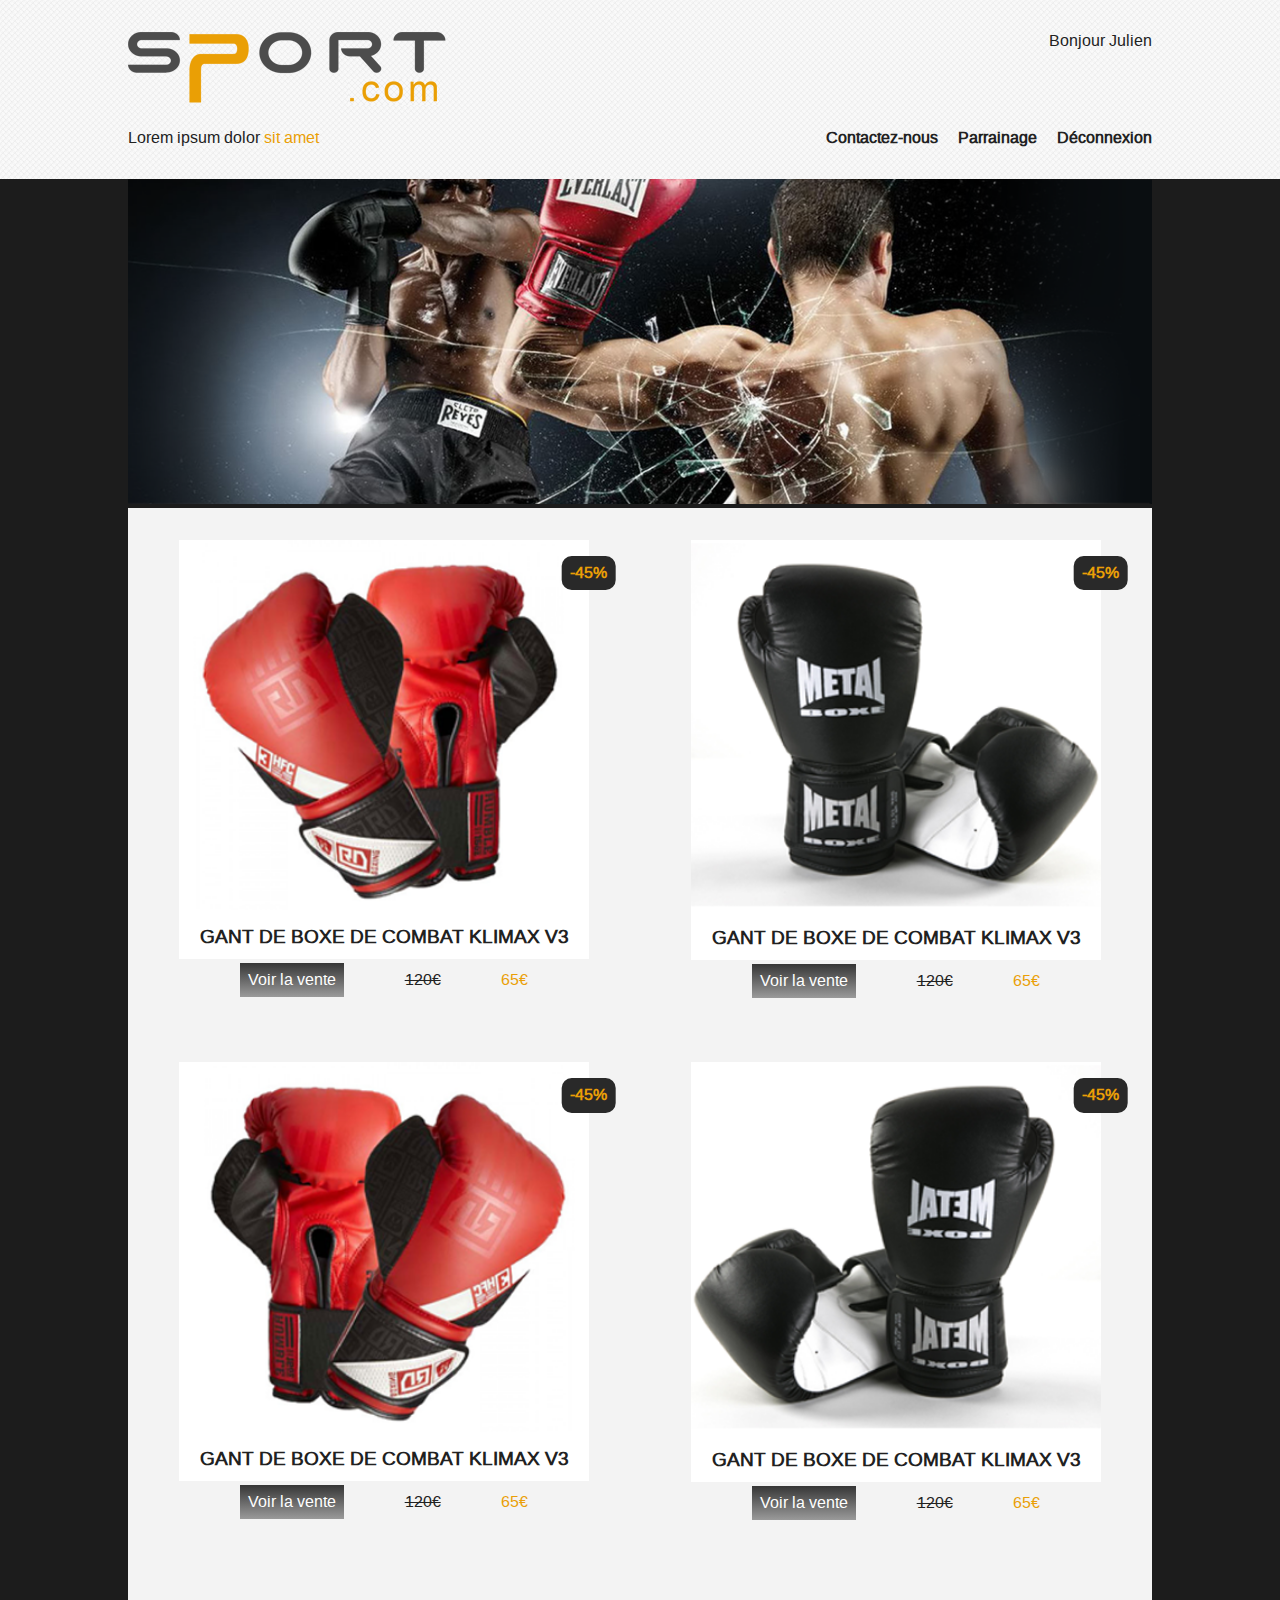
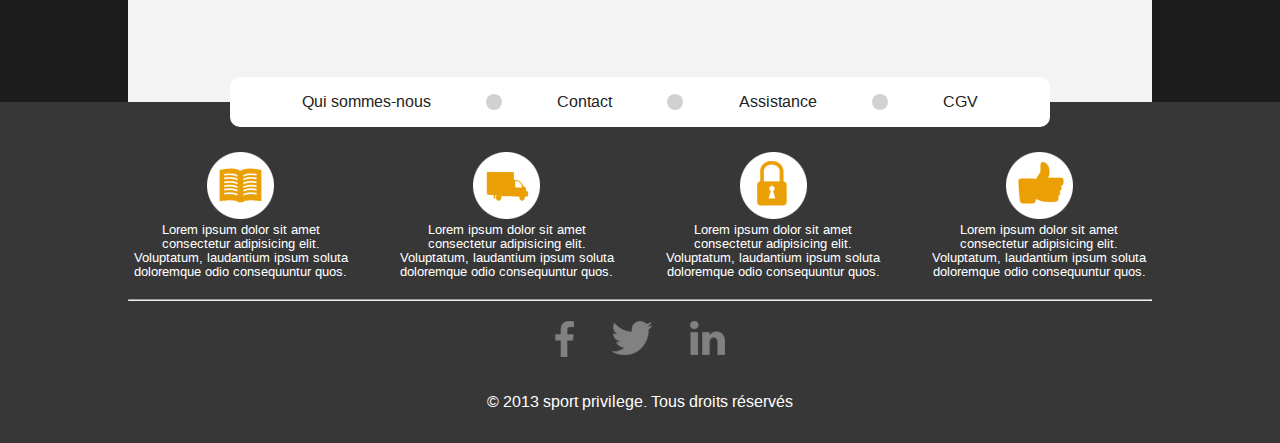
<file: Index.html>
<!DOCTYPE html>
<html lang="fr">
<head>
    <meta charset="UTF-8">
    <meta http-equiv="X-UA-Compatible" content="IE=edge">
    <meta name="viewport" content="width=device-width, initial-scale=1.0">
    <link rel="stylesheet" href="./css/Evaluation.css">
    <title>🥇🥊Correction evaluation BOXE 🥊🥇</title>
</head>
<body>
    
    <!-- header>div>figure+div -->
    <header>
        <div>
            <figure>
                <img src="./images/logo.png" alt="logo sport.com">
                <figcaption>Lorem ipsum dolor <span>sit amet</span></figcaption>
            </figure>
            <div>
                <p>Bonjour Julien</p>
                <nav>
                    <a href="#">Contactez-nous</a>
                    <a href="#">Parrainage</a>
                    <a href="#">Déconnexion</a>
                </nav>
            </div>
        </div>
    </header>

    <!-- main>div+section -->
    <main>
        <div>
            <img src="./images/header-page-catalogue.png" alt="combat de boxe">
        </div>
        <section>
    <!-- article>figure+div -->
            <article>
                <figure>
                    <img src="./images/gant-boxe-1.png" alt="Gants de boxe 1">
                    <figcaption>gant de boxe de combat klimax v3</figcaption>
                </figure>
                <div>
                    <a href="" class="voir">Voir la vente</a>
                    <p class="oldprice">120€</p>
                    <p class="rabais">-45%</p>
                    <p class="newprice">65€</p>
                </div>
            </article>

            <article>
                <figure>
                    <img src="./images/gant-boxe-2.png" alt="Gants de boxe 2">
                    <figcaption>gant de boxe de combat klimax v3</figcaption>
                </figure>
                <div>
                    <a href="" class="voir">Voir la vente</a>
                    <p class="oldprice">120€</p>
                    <p class="rabais">-45%</p>
                    <p class="newprice">65€</p>
                </div>
            </article>

            <article>
                <figure>
                    <img src="./images/gant-boxe-3.png" alt="Gants de boxe 3">
                    <figcaption>gant de boxe de combat klimax v3</figcaption>
                </figure>
                <div>
                    <a href="" class="voir">Voir la vente</a>
                    <p class="oldprice">120€</p>
                    <p class="rabais">-45%</p>
                    <p class="newprice">65€</p>
                </div>
            </article>

            <article>
                <figure>
                    <img src="./images/gant-boxe-4.png" alt="Gants de boxe 4">
                    <figcaption>gant de boxe de combat klimax v3</figcaption>
                </figure>
                <div>
                    <a href="" class="voir">Voir la vente</a>
                    <p class="oldprice">120€</p>
                    <p class="rabais">-45%</p>
                    <p class="newprice">65€</p>
                </div>
            </article>
        </section>
    </main>

    <!-- footer>nav+section+section#reseaux -->
    <footer>
        <div>
            <nav>
                <a href="#">Qui sommes-nous</a>
                <aside></aside>
                <a href="#">Contact</a>
                <aside></aside>
                <a href="#">Assistance</a>
                <aside></aside>
                <a href="#">CGV</a>
            </nav>
            <section>
                <figure>
                    <img src="./images/icon-livre.png" alt="icône livre">
                    <figcaption>Lorem ipsum dolor sit amet consectetur adipisicing elit. Voluptatum, laudantium ipsum soluta doloremque odio consequuntur quos.</figcaption>
                </figure>
                <figure>
                    <img src="./images/icon-camion.png" alt="icône camion">
                    <figcaption>Lorem ipsum dolor sit amet consectetur adipisicing elit. Voluptatum, laudantium ipsum soluta doloremque odio consequuntur quos.</figcaption>
                </figure>
                <figure>
                    <img src="./images/icon-cadenat.png" alt="icône cadenas">
                    <figcaption>Lorem ipsum dolor sit amet consectetur adipisicing elit. Voluptatum, laudantium ipsum soluta doloremque odio consequuntur quos.</figcaption>
                </figure>
                <figure>
                    <img src="./images/icon-pouce.png" alt="icône pouce">
                    <figcaption>Lorem ipsum dolor sit amet consectetur adipisicing elit. Voluptatum, laudantium ipsum soluta doloremque odio consequuntur quos.</figcaption>
                </figure>
            </section>
            <hr>
            <section id="reseaux">
                <a href="#"><img src="./images/icon-facebook.png" alt="icône FaceBook"></a>
                <a href="#"><img src="./images/icon-twitter.png" alt="icône Twitter"></a>
                <a href="#"><img src="./images/icon-linkedin.png" alt="icône LinkedIn"></a>
            </section>
            <p>© 2013 sport privilege. Tous droits réservés</p>
        </div>
    </footer>

</body>
</html>
</file>
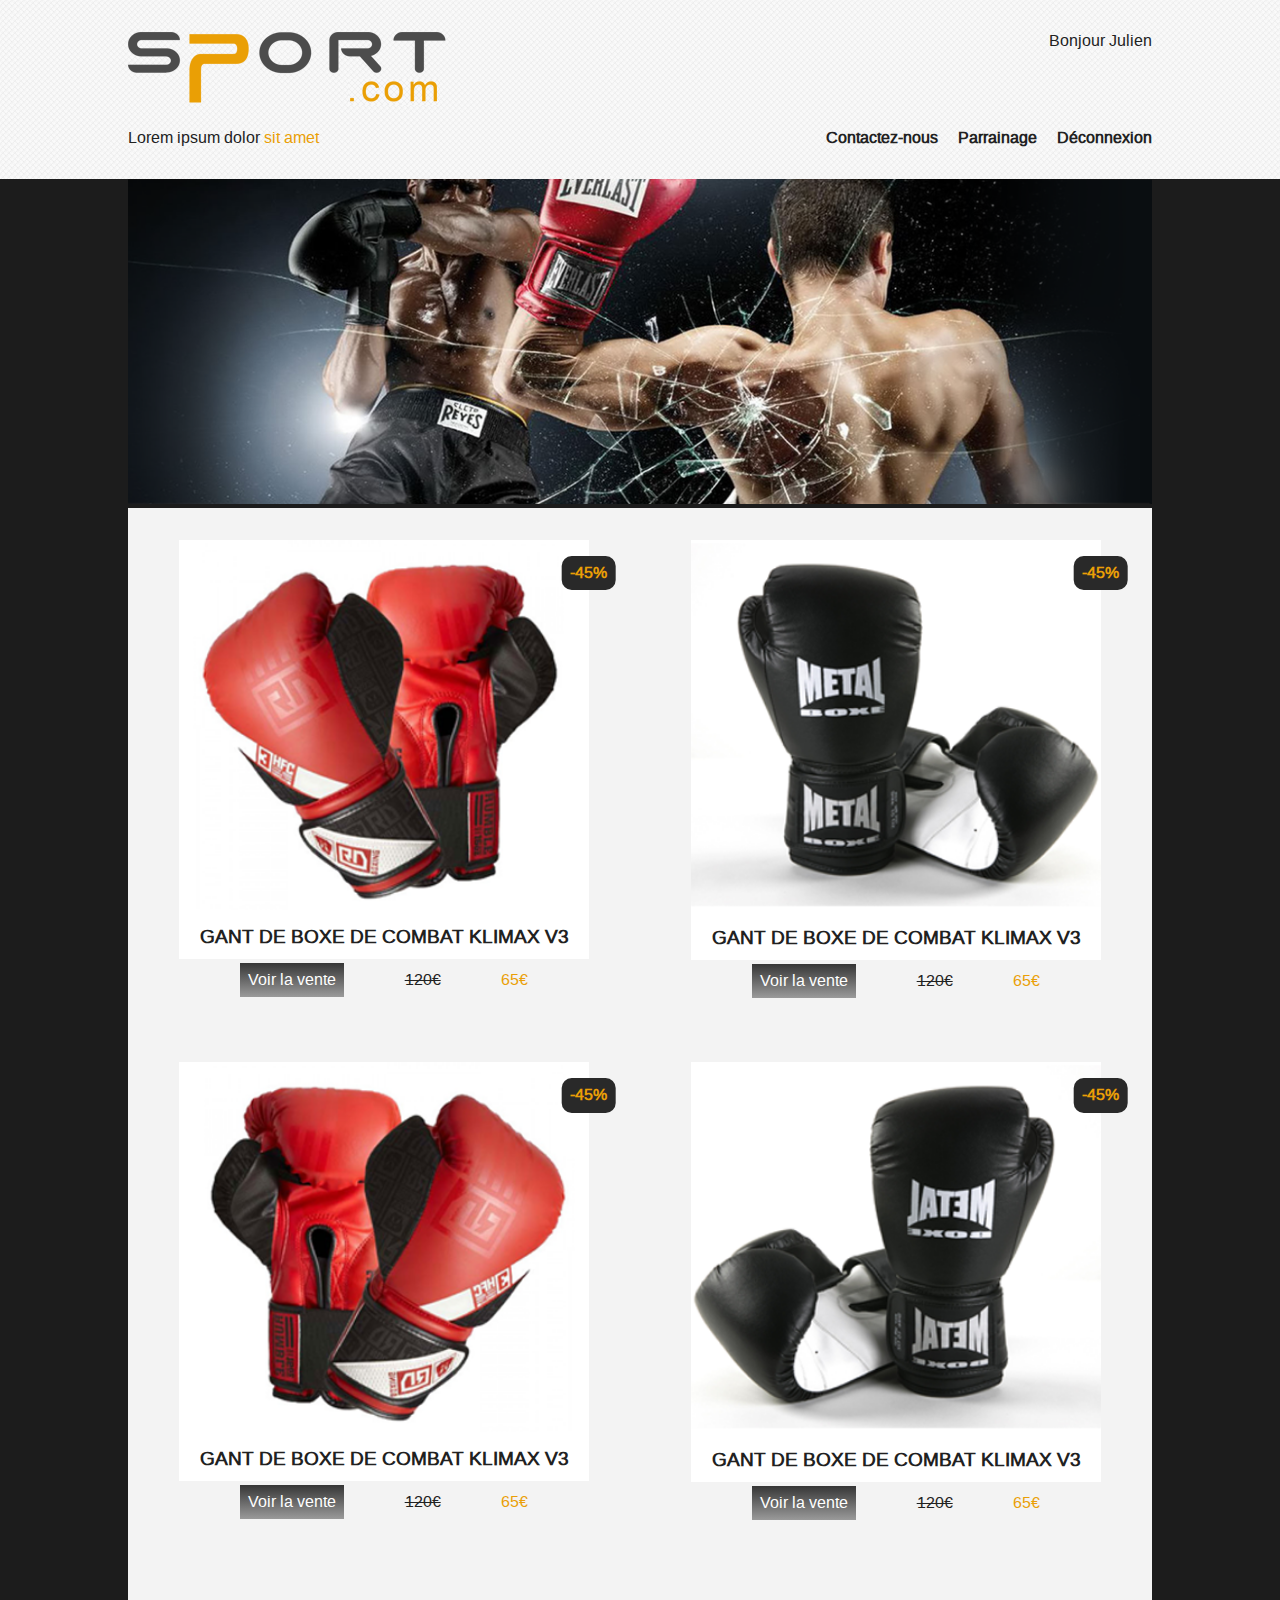
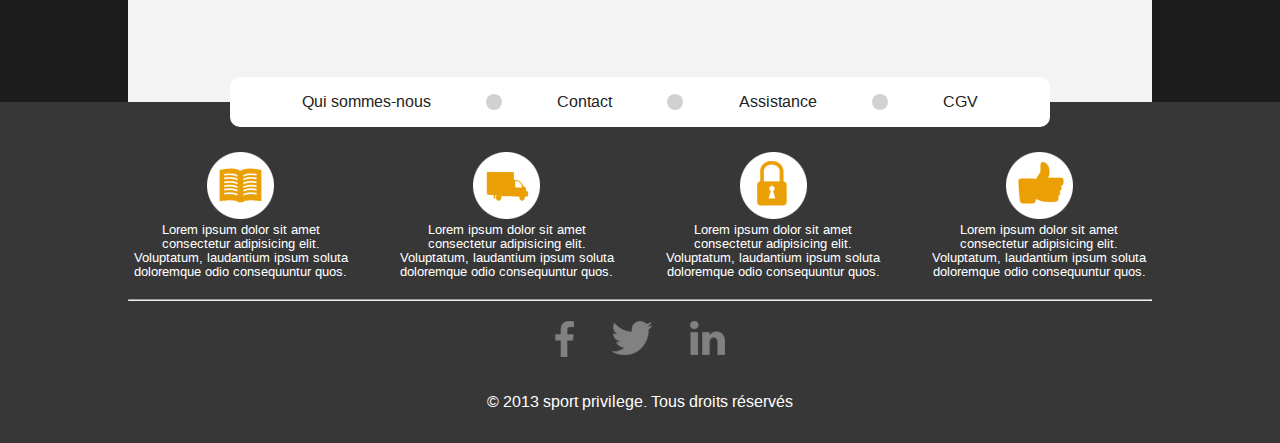
<file: Evaluation.html>
<!DOCTYPE html>
<html lang="fr">
<head>
    <meta charset="UTF-8">
    <meta http-equiv="X-UA-Compatible" content="IE=edge">
    <meta name="viewport" content="width=device-width, initial-scale=1.0">
    <link rel="stylesheet" href="./css/Evaluation.css">
    <title>🥇🥊Correction evaluation BOXE 🥊🥇</title>
</head>
<body>
    
    <!-- header>div>figure+div -->
    <header>
        <div>
            <figure>
                <img src="./images/logo.png" alt="logo sport.com">
                <figcaption>Lorem ipsum dolor <span>sit amet</span></figcaption>
            </figure>
            <div>
                <p>Bonjour Julien</p>
                <nav>
                    <a href="#">Contactez-nous</a>
                    <a href="#">Parrainage</a>
                    <a href="#">Déconnexion</a>
                </nav>
            </div>
        </div>
    </header>

    <!-- main>div+section -->
    <main>
        <div>
            <img src="./images/header-page-catalogue.png" alt="combat de boxe">
        </div>
        <section>
    <!-- article>figure+div -->
            <article>
                <figure>
                    <img src="./images/gant-boxe-1.png" alt="Gants de boxe 1">
                    <figcaption>gant de boxe de combat klimax v3</figcaption>
                </figure>
                <div>
                    <a href="" class="voir">Voir la vente</a>
                    <p class="oldprice">120€</p>
                    <p class="rabais">-45%</p>
                    <p class="newprice">65€</p>
                </div>
            </article>

            <article>
                <figure>
                    <img src="./images/gant-boxe-2.png" alt="Gants de boxe 2">
                    <figcaption>gant de boxe de combat klimax v3</figcaption>
                </figure>
                <div>
                    <a href="" class="voir">Voir la vente</a>
                    <p class="oldprice">120€</p>
                    <p class="rabais">-45%</p>
                    <p class="newprice">65€</p>
                </div>
            </article>

            <article>
                <figure>
                    <img src="./images/gant-boxe-3.png" alt="Gants de boxe 3">
                    <figcaption>gant de boxe de combat klimax v3</figcaption>
                </figure>
                <div>
                    <a href="" class="voir">Voir la vente</a>
                    <p class="oldprice">120€</p>
                    <p class="rabais">-45%</p>
                    <p class="newprice">65€</p>
                </div>
            </article>

            <article>
                <figure>
                    <img src="./images/gant-boxe-4.png" alt="Gants de boxe 4">
                    <figcaption>gant de boxe de combat klimax v3</figcaption>
                </figure>
                <div>
                    <a href="" class="voir">Voir la vente</a>
                    <p class="oldprice">120€</p>
                    <p class="rabais">-45%</p>
                    <p class="newprice">65€</p>
                </div>
            </article>
        </section>
    </main>

    <!-- footer>nav+section+section#reseaux -->
    <footer>
        <div>
            <nav>
                <a href="#">Qui sommes-nous</a>
                <aside></aside>
                <a href="#">Contact</a>
                <aside></aside>
                <a href="#">Assistance</a>
                <aside></aside>
                <a href="#">CGV</a>
            </nav>
            <section>
                <figure>
                    <img src="./images/icon-livre.png" alt="icône livre">
                    <figcaption>Lorem ipsum dolor sit amet consectetur adipisicing elit. Voluptatum, laudantium ipsum soluta doloremque odio consequuntur quos.</figcaption>
                </figure>
                <figure>
                    <img src="./images/icon-camion.png" alt="icône camion">
                    <figcaption>Lorem ipsum dolor sit amet consectetur adipisicing elit. Voluptatum, laudantium ipsum soluta doloremque odio consequuntur quos.</figcaption>
                </figure>
                <figure>
                    <img src="./images/icon-cadenat.png" alt="icône cadenas">
                    <figcaption>Lorem ipsum dolor sit amet consectetur adipisicing elit. Voluptatum, laudantium ipsum soluta doloremque odio consequuntur quos.</figcaption>
                </figure>
                <figure>
                    <img src="./images/icon-pouce.png" alt="icône pouce">
                    <figcaption>Lorem ipsum dolor sit amet consectetur adipisicing elit. Voluptatum, laudantium ipsum soluta doloremque odio consequuntur quos.</figcaption>
                </figure>
            </section>
            <hr>
            <section id="reseaux">
                <a href="#"><img src="./images/icon-facebook.png" alt="icône FaceBook"></a>
                <a href="#"><img src="./images/icon-twitter.png" alt="icône Twitter"></a>
                <a href="#"><img src="./images/icon-linkedin.png" alt="icône LinkedIn"></a>
            </section>
            <p>© 2013 sport privilege. Tous droits réservés</p>
        </div>
    </footer>

</body>
</html>
</file>
<file: css/Evaluation.css>
*{
    padding: 0%;
    margin: 0%;
    box-sizing: border-box;
}

@font-face {
    font-family: 'liberation_sansregular';
    src: url('../fonts/liberationsans-regular-webfont-webfont.woff2') format('woff2'),
         url('../fonts/liberationsans-regular-webfont-webfont.woff') format('woff');
    font-weight: normal;
    font-style: normal;
}


body{
    font-family: liberation_sansregular, Arial, Helvetica, sans-serif;
    color: #212121;
    background-color: #1c1c1c;
}

header{
    background-image: url(../images/background.jpg);
    padding: 2rem;
}

/*POSITIONNEMENT DES BOX HEADER  */
/* rajout du main pour appliquer les m^mes propriétés */
/* VIRGULE sert à appliquer sur différents éléments */
header > div, main, footer > div{
    /* width: 1024px pour une taille fixe (!! taille ecran) */
    max-width: 1024px;
    margin: 0 auto;
    /* padding: 30px 0px; */
    display: flex;
    /* WRAP POUR REMETTRE LES IMAGES */
    flex-wrap: wrap;
    justify-content: space-between;
    /* font-size: 1.3rem; */
}

header figcaption{
    margin-top: 20px ;
}

header figcaption span{
    color: #ea9f06;
}

/* header div div */
header figure+div{
    display: flex;
    flex-direction: column;
    justify-content: space-between;
    align-items: flex-end;
}

header nav a{
    text-decoration: none;
    color: inherit;
    /* EM = taille déclarée dans le CSS */
    /* REM = taille par defaut du navigateur*/
    /* font-size: 1rem; */
    font-weight: bold;
    padding-left: 1rem;
}

header nav a:hover{
    color: #ea9f06;
    transition: all 0.5s;
}

        /* PARTIE MAIN */
main>div{
    width: 100%;
}

/* les images prennent 100% de leur conteneur */
main img{
    width: 100%;
}

main section{
    width: 100%;
    display: flex;
    flex-wrap: wrap;
    background-color: #f3f3f3;
    /* marge du bas de la galerie */
    padding-bottom: 150px;
}

main article{
    width: 40%;
    margin: 2rem auto;
}
main article{
    position: relative;
    text-align: center;
}
figure{
    position: relative;
}

/* Caption en relatif, son parent FIGURE en absolu */
article figcaption{
    position: absolute;
    bottom: 1rem;
    text-transform: uppercase;
    font-weight: bold;
    font-size: 1.2rem;
    /* REVOIR TAILLE QUI BOUGE AVEC CHRISTIAN */
    width: 100%;
}

main article div{
    display: flex;
    justify-content: space-evenly;
    align-items: baseline;
}

.voir{
    text-decoration: none;
    background: linear-gradient(#363636, #9A9A9A);
    color: white;
    padding: 2%;
}
.voir:hover{
    background: #ea9f06;
    color: #212121;
    transition: all 0.5s;
}
.oldprice{
    text-decoration: line-through;
}
.newprice{
    color: #ea9f06;
}
.rabais{
    color: #ea9f06;
    background-color:#292929;
    border-radius: 10px;
    font-weight: bold;
    padding: 2%;
    position: absolute;
    top: 1rem;
    right: 0rem;
    transform: translateX(50%);
}


        /* FOOTER mise en forme */
footer{
    background-color: #373737;
}
footer div{
    display: block;
    text-align: center;
    padding: 0%;
}

footer nav{
    background-color: white;
    display: flex;
    justify-content: space-evenly;
    align-items: center;
    width: 80%;
    border-radius: 10px;
    padding: 1rem;
    margin: auto;
    position: relative;
    top: 0%;
    transform: translateY(-50%
    )
}

footer nav aside{
    width: 1rem;
    height: 1rem;
    border-radius: 50%;
    background-color: #d1d1d1;
}

footer nav a{
    text-decoration: none;
    color: #212121;
}
footer nav a:hover{
    color: #ea9f06;
    transition: all 0.5s;
}

footer section{
    display: flex;
    justify-content: space-between;
    gap: 3vw;
}

footer section figure{
    width: 22%;
}

footer figcaption{
    font-size: small;
    color: white;
}

footer hr{
    margin: 20px auto;
}

#reseaux{
    justify-content: center;
}
#reseaux a:hover{
    opacity: 0.5;
    transition: opacity 0.5s;
}

footer p{
    color: white;
    padding: 2rem;
}



            /* FORMAT SMART */
@media screen and (max-width: 576px) {
body{
    font-size: 1rem;
}
header > div{
    flex-direction: column;
    align-items: center;
    gap: 2rem;
}

header figure {
    width: 80%;
    text-align: center;
}

header div div{
    width: 80%;
    gap: 1rem;
    align-items: flex-start;
}

header nav{
    font-size: 1rem;
    font-weight:initial;
    padding: 0%;
}
header nav a{
    padding: 0%;
    padding-right: 1rem;
}


main{
    width: 95%;
}
main article{
    width: 70%;
}

footer section{
    flex-wrap: wrap;
}

footer section figure{
    width: 40%;
    padding: 1rem;
}

article figcaption{
    font-size: 1rem;
}

main > div{
    width: 100%;
    height: 500px;
    background-repeat: no-repeat;
    background-position: center;
    background-size: 170%;
}








}
</file>
